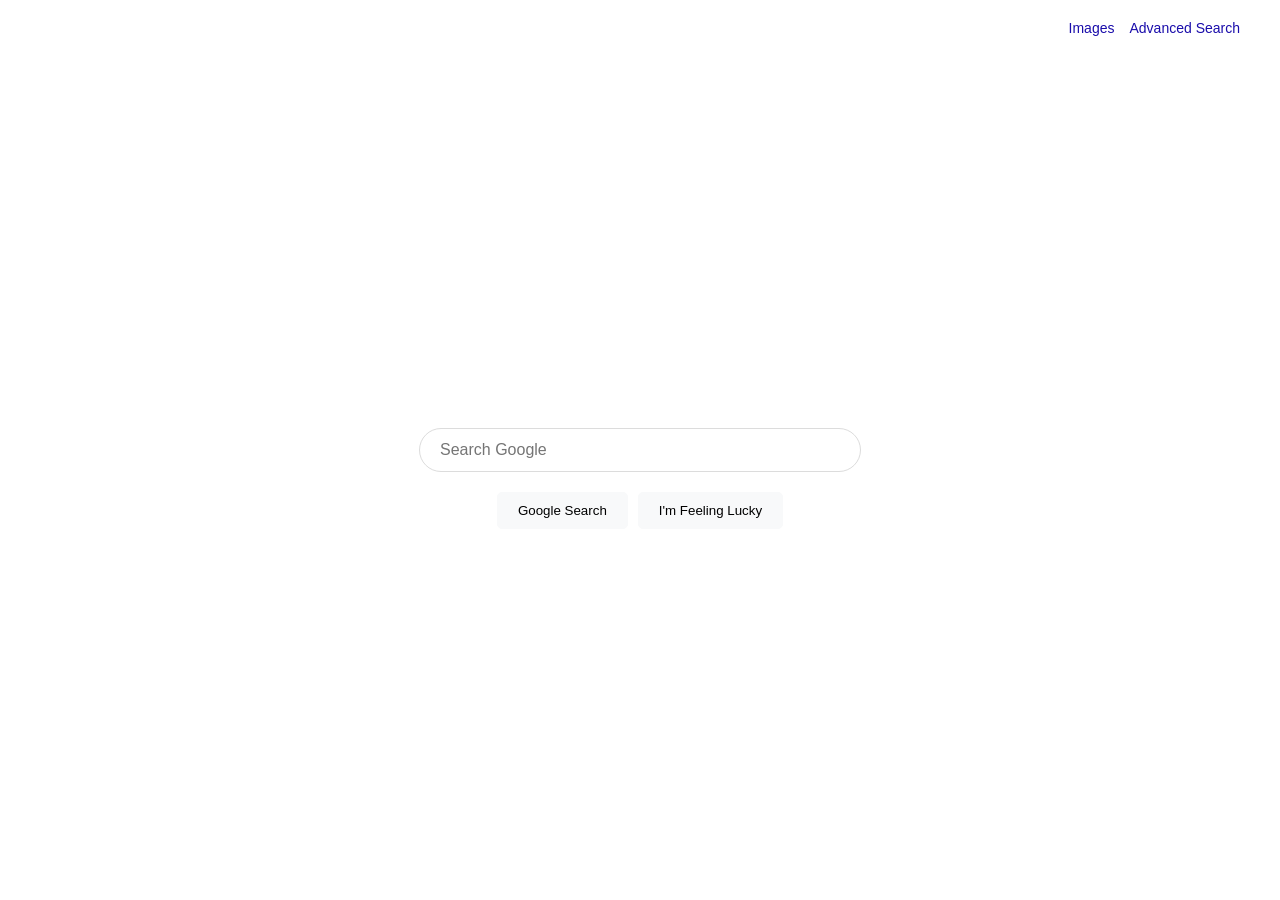
<file: index.html>
<!doctype html>
<html lang="en">
  <head>
    <title>Google Search</title>
    <link rel="stylesheet" href="style.css" />
  </head>
  <body>
    <div class="top-links">
      <a href="images.html">Images</a>
      <a href="advanced_search.html">Advanced Search</a>
    </div>

    <div class="container">
      <form action="https://www.google.com/search" class="search-form">
        <input type="text" name="q" placeholder="Search Google" />

        <div class="buttons">
          <input type="submit" value="Google Search" />

          <input
            type="submit"
            value="I'm Feeling Lucky"
            formaction="https://www.google.com/search"
            name="btnI"
          />
        </div>
      </form>
    </div>
  </body>
</html>
</file>
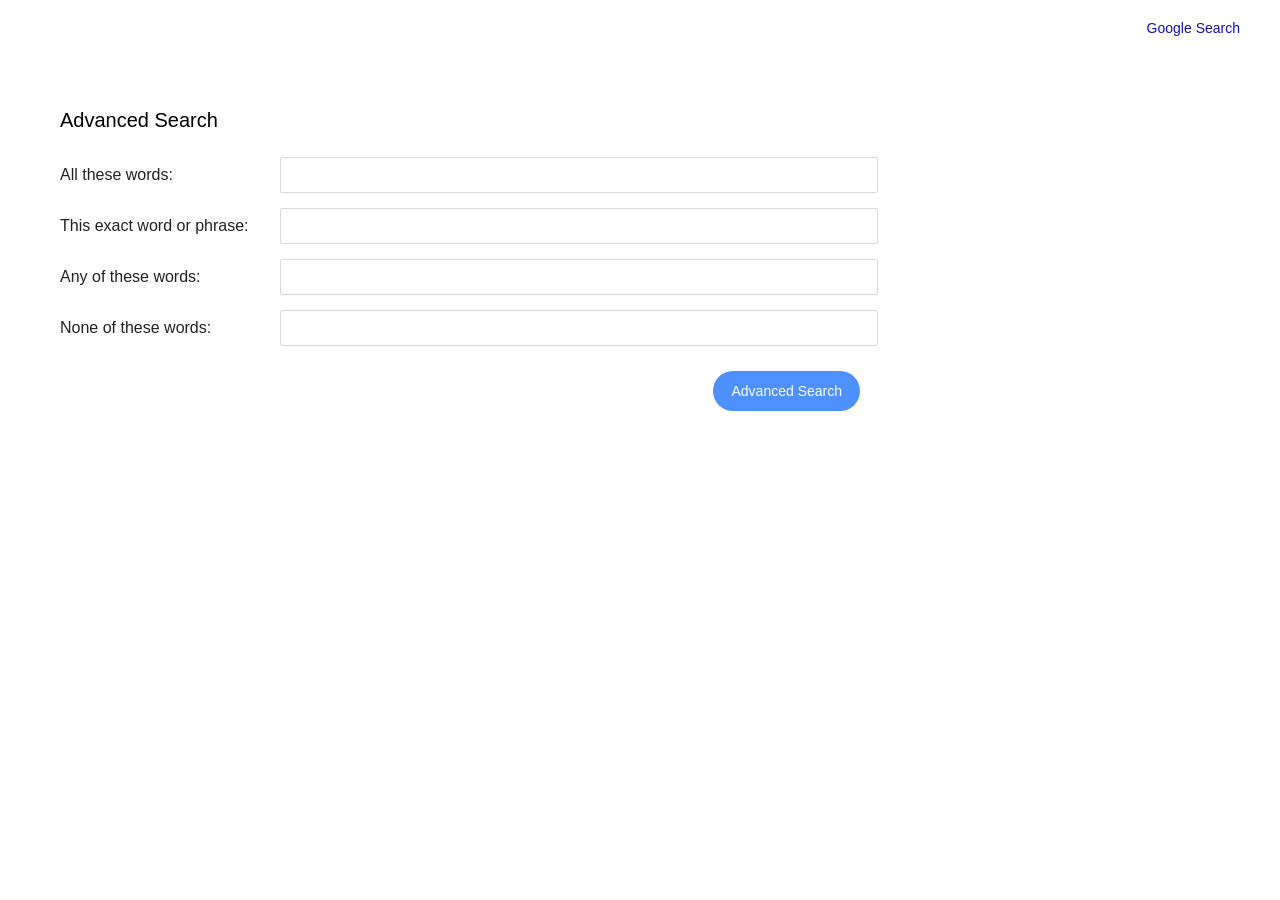
<file: advanced_search.html>
<!doctype html>
<html lang="en">
  <head>
    <title>Advanced Search</title>
    <link rel="stylesheet" href="style.css" />
  </head>

  <body>
    <div class="top-links">
      <a href="index.html">Google Search</a>
    </div>

    <div class="container-advanced">
      <h1>Advanced Search</h1>

      <form action="https://www.google.com/search" class="advanced-search-form">
        <label>All these words:</label>
        <input type="text" name="as_q" />

        <label>This exact word or phrase:</label>
        <input type="text" name="as_epq" />

        <label>Any of these words:</label>
        <input type="text" name="as_oq" />

        <label>None of these words:</label>
        <input type="text" name="as_eq" />

        <div class="advanced-submit-row">
          <input type="submit" value="Advanced Search" />
        </div>
      </form>
    </div>
  </body>
</html>
</file>
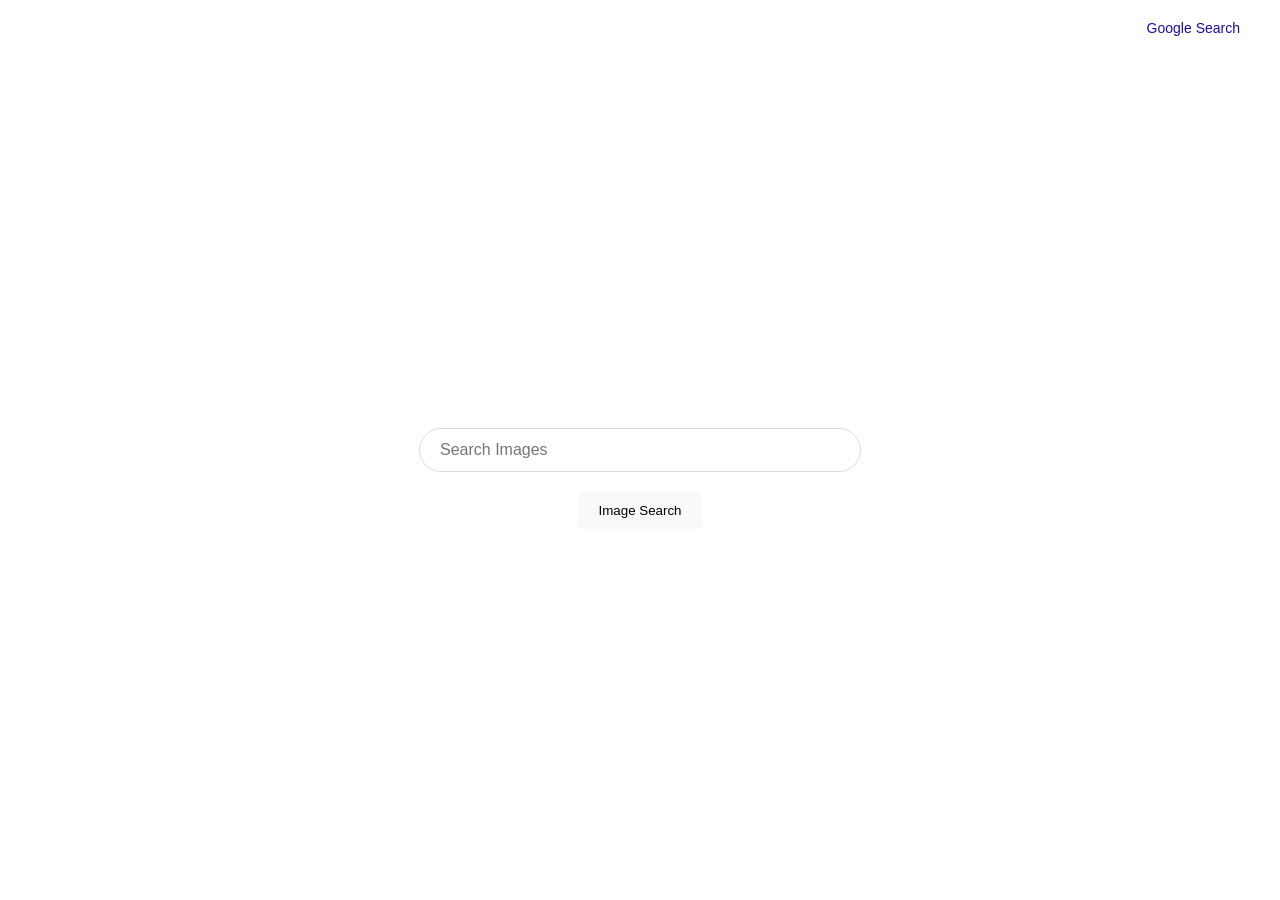
<file: images.html>
<!doctype html>
<html lang="en">
  <head>
    <title>Google Search (Images)</title>
    <link rel="stylesheet" href="style.css" />
  </head>
  <body>
    <div class="top-links">
      <a href="index.html">Google Search</a>
    </div>

    <div class="container">
      <form action="https://www.google.com/search" class="search-form">
        <input type="hidden" name="udm" value="2" />
        <input type="text" name="q" placeholder="Search Images" />
        <input type="submit" value="Image Search" />
      </form>
    </div>
  </body>
</html>
</file>
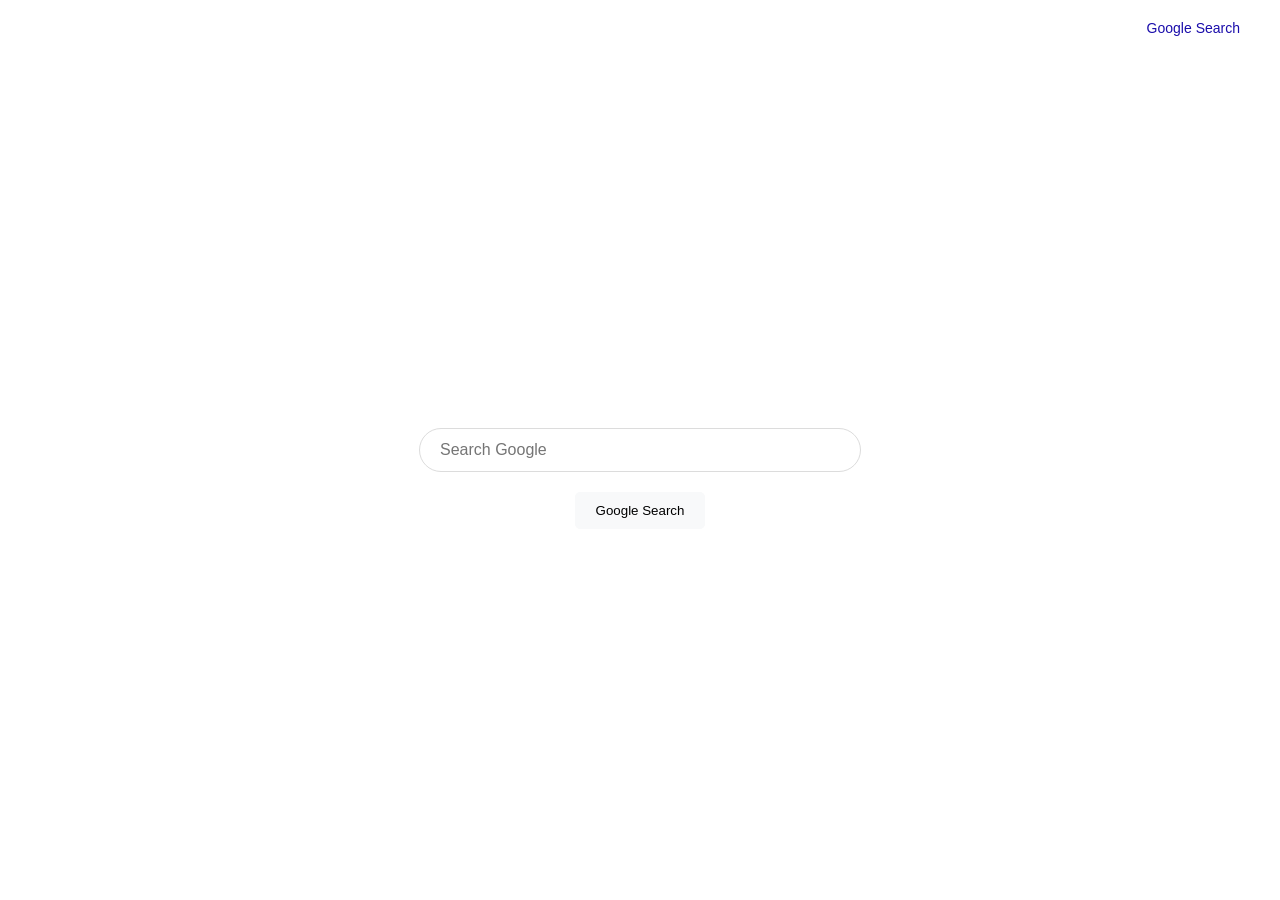
<file: project0-search/google_image_search.html>
<!doctype html>
<html lang="en">
  <head>
    <title>Search (Images)</title>
    <link rel="stylesheet" href="style.css" />
  </head>
  <body>
    <!-- Top-right links -->
    <div class="top-links">
      <a href="index.html">Google Search</a>
    </div>

    <!-- Centered search -->
    <div class="container">
      <form action="https://www.google.com/imghp" class="search-form">
        <input type="text" name="q" placeholder="Search Google" />
        <input type="submit" value="Google Search" />
      </form>
    </div>
  </body>
</html>
</file>
<file: style.css>
body {
  font-family: Arial, sans-serif;
  margin: 0;
  height: 100vh;
  display: flex;
  flex-direction: column;
}

/* Navigation */
.top-links {
  display: flex;
  justify-content: flex-end;
  gap: 15px;
  padding: 20px 40px;
  box-sizing: border-box;
}

.top-links a {
  text-decoration: none;
  color: #1a0dab;
  font-size: 14px;
}

.container {
  flex: 1;
  display: flex;
  justify-content: center;
  align-items: center;
}

h1 {
  font-size: 20px;
  font-weight: normal;
  margin-bottom: 25px;
}

/* Google Search & Images */
.search-form {
  display: flex;
  flex-direction: column;
  align-items: center;
}

.buttons {
  display: flex;
  gap: 10px;
  /* margin-top: 20px; */
  justify-content: center;
}

.search-form input[type="text"] {
  width: 400px;
  padding: 12px 20px;
  border-radius: 25px;
  border: 1px solid #dcdcdc;
  font-size: 16px;
  outline: none;
}

.search-form input[type="text"]:focus {
  box-shadow: 0 0 5px rgba(0, 0, 0, 0.2);
}

.search-form input[type="submit"] {
  margin-top: 20px;
  padding: 10px 20px;
  border: 1px solid #f8f9fa;
  border-radius: 5px;
  background-color: #f8f9fa;
  cursor: pointer;
}

.search-form input[type="submit"]:hover {
  border-color: #ccc;
}

/* Advanced Search */

.container-advanced {
  flex: 1;
  display: block;
  padding: 40px 60px;
}

.advanced-search-form {
  display: grid;
  grid-template-columns: 200px 1fr;
  gap: 15px 20px;
  align-items: center;
  max-width: 800px;
}

.advanced-search-form label {
  font-size: 16px;
  color: #222;
}

.advanced-search-form input[type="text"] {
  width: 100%;
  padding: 8px;
  border: 1px solid #d9d9d9;
  font-size: 16px;
  border-radius: 2px;
}

.advanced-search-form input[type="text"]:focus {
  border-color: #4d90fe;
  box-shadow: 0 1px 1px rgba(0, 0, 0, 0.1);
  outline: none;
}

.advanced-submit-row {
  grid-column: 2;
  display: flex;
  justify-content: flex-end;
}

.advanced-submit-row input[type="submit"] {
  margin-top: 10px;
  padding: 12px 18px;
  font-size: 14px;
  border-radius: 9999px;
  border: none;
  background-color: #4d90fe;
  color: white;
  cursor: pointer;
}

.advanced-submit-row input[type="submit"]:hover {
  background-color: #357ae8;
}
</file>
<file: project0-search/style.css>
body {
  font-family: Arial, sans-serif;
  margin: 0;
  height: 100vh;
  display: flex;
  flex-direction: column;
}

/* Navigation */
.top-links {
  display: flex;
  justify-content: flex-end;
  gap: 15px;
  padding: 20px 40px;
  box-sizing: border-box;
}

.top-links a {
  text-decoration: none;
  color: #1a0dab;
  font-size: 14px;
}

.container {
  flex: 1;
  display: flex;
  justify-content: center;
  align-items: center;
}

h1 {
  font-size: 20px;
  font-weight: normal;
  margin-bottom: 25px;
}

/* Google Search & Images */
.search-form {
  display: flex;
  flex-direction: column;
  align-items: center;
}

.buttons {
  display: flex;
  gap: 10px;
  /* margin-top: 20px; */
  justify-content: center;
}

.search-form input[type="text"] {
  width: 400px;
  padding: 12px 20px;
  border-radius: 25px;
  border: 1px solid #dcdcdc;
  font-size: 16px;
  outline: none;
}

.search-form input[type="text"]:focus {
  box-shadow: 0 0 5px rgba(0, 0, 0, 0.2);
}

.search-form input[type="submit"] {
  margin-top: 20px;
  padding: 10px 20px;
  border: 1px solid #f8f9fa;
  border-radius: 5px;
  background-color: #f8f9fa;
  cursor: pointer;
}

.search-form input[type="submit"]:hover {
  border-color: #ccc;
}

/* Advanced Search */

.container-advanced {
  flex: 1;
  display: block;
  padding: 40px 60px;
}

.advanced-search-form {
  display: grid;
  grid-template-columns: 200px 1fr;
  gap: 15px 20px;
  align-items: center;
  max-width: 800px;
}

.advanced-search-form label {
  font-size: 16px;
  color: #222;
}

.advanced-search-form input[type="text"] {
  width: 100%;
  padding: 8px;
  border: 1px solid #d9d9d9;
  font-size: 16px;
  border-radius: 2px;
}

.advanced-search-form input[type="text"]:focus {
  border-color: #4d90fe;
  box-shadow: 0 1px 1px rgba(0, 0, 0, 0.1);
  outline: none;
}

.advanced-submit-row {
  grid-column: 2;
  display: flex;
  justify-content: flex-end;
}

.advanced-submit-row input[type="submit"] {
  margin-top: 10px;
  padding: 12px 18px;
  font-size: 14px;
  border-radius: 9999px;
  border: none;
  background-color: #4d90fe;
  color: white;
  cursor: pointer;
}

.advanced-submit-row input[type="submit"]:hover {
  background-color: #357ae8;
}
</file>
